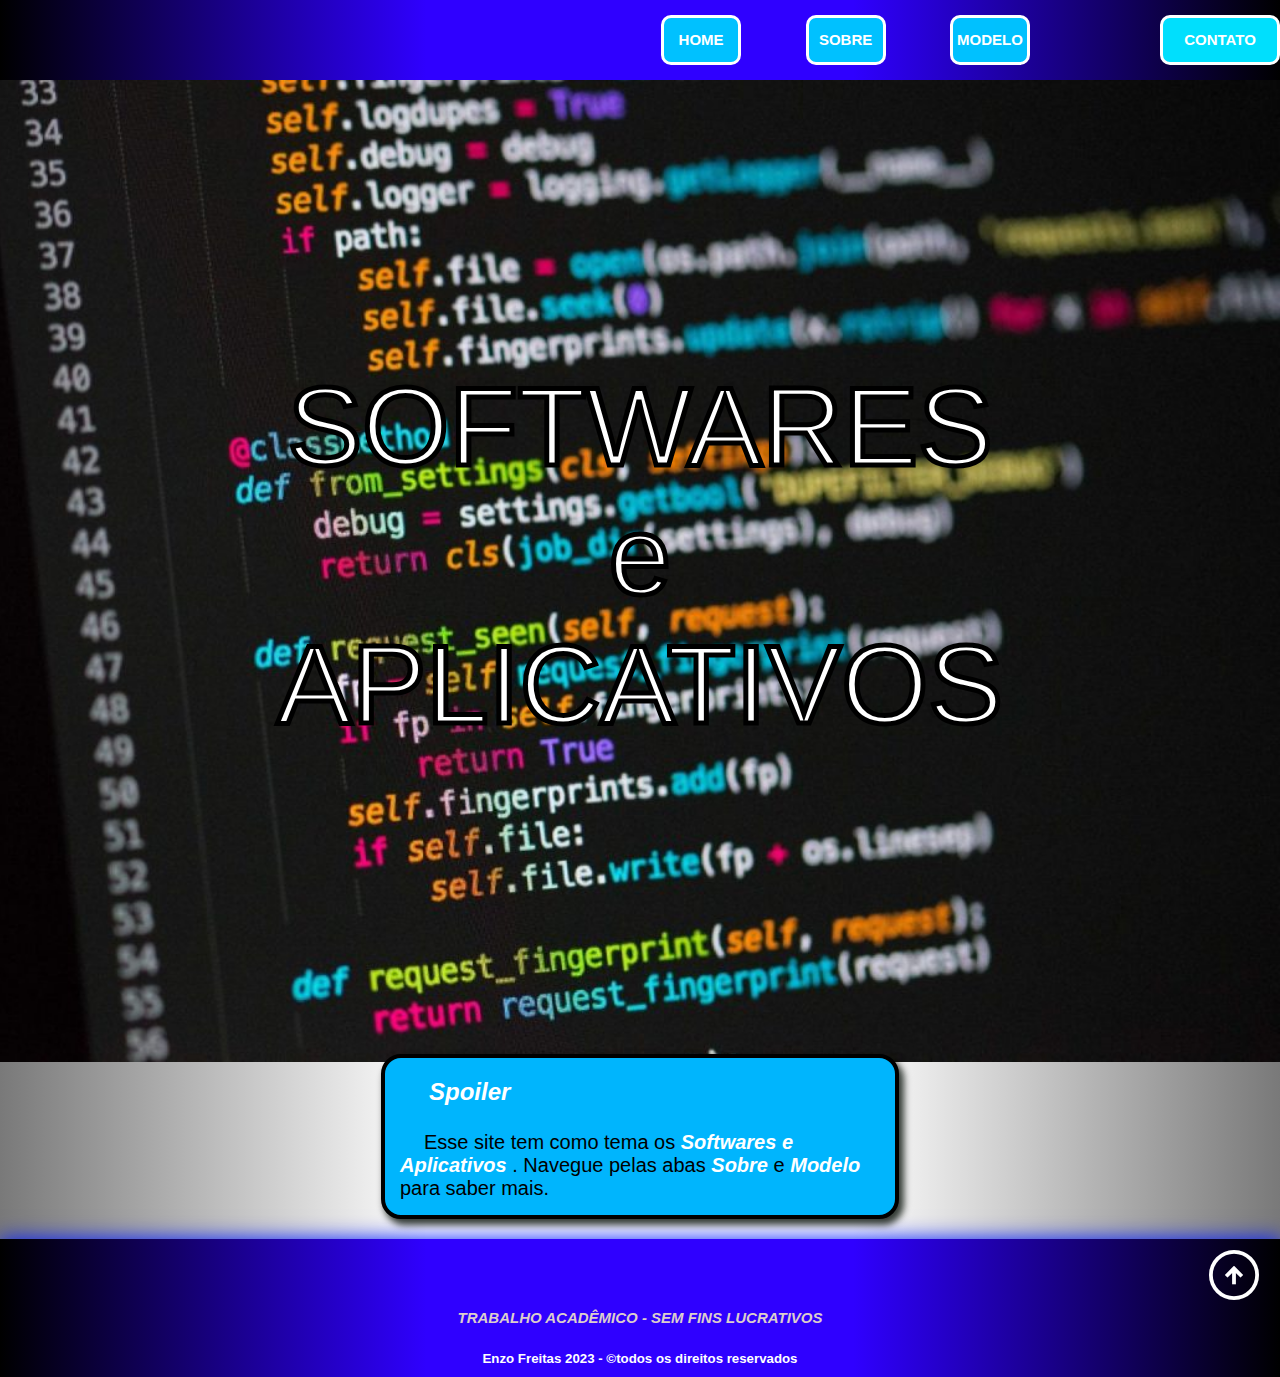
<file: index.html>
<!DOCTYPE html>
<html>
	<head>
        <title>Softwares e Aplicativos - Veja sobre e alguns modelos.</title>
		<meta charset= "Utf-8"/>
        <link rel="icon" href="imagens/_icone_index.png">
		<link rel="stylesheet" href="https://fonts.googleapis.com/css2?family=Material+Symbols+Outlined:opsz,wght,FILL,GRAD@20..48,100..700,0..1,-50..200" />
        <meta name="viewport" content="width=device-width, inicial-scale=1"/>
        <link rel="stylesheet" href="style.css">
	</head>
	<body>
		<header id="header">
			<div class="container">
				<div class="flex">
                    <nav>
                        <ul>
                            <li>
                                <a href="index.html"><button>HOME</button></a>
                            </li>
                            
                            <li>
                                <a href=""><button>SOBRE</button></a>

                               <div class="sub-menu-1">
                                    <ul>
                                        <li><a href="software_sobre.html"><p>Software<p></a></li>
                                        <li><a href="aplicativos_sobre.html"><p>Aplicativos</p></a></li>
                                    </ul>
                               </div>
                                 
                            </li>
                            <li>
                                <a href=""><button>MODELO</button></a>

                                <div class="sub-menu-1">
                                    <ul>
                                        <li><a href="modelo_software.html"><p>Software<p></a></li>
                                        <li><a href="modelo_apllicativo.html"><p>Aplicativos</p></a></li>
                                    </ul>
                               </div>

                            </li>
                        </ul>
                    </nav>
                    <div class="btn-contato">
                        <a href="contato.html"><button>CONTATO</button></a>
                    </div>
				</div>	
			</div>
		</header>
        <section class="banner">
        </section>
        <div class="text-banner">
            <p>SOFTWARES<br> e  <br>APLICATIVOS</p>
        </div>
           <div class="intro1">
                     <div class="trem1">
                        <div class="título-spoiler">
                            <p>Spoiler</p> 
                        </div>
                        <div class="texto-intro1">
                            <p>Esse site tem como tema os <spam>Softwares e Aplicativos</spam> . Navegue pelas abas <span>Sobre</span> e <span>Modelo</span> para saber mais.</p>
                        </div>
                    </div>
            </div>
            
            <footer>
                <div class="bt-topo">
                    <a href="#">
                        <span class="material-symbols-outlined">
                            arrow_circle_up
                        </span>
                     </a>
                </div>
                
                <div>
                    <p>TRABALHO ACADÊMICO - SEM FINS LUCRATIVOS</p>
                </div>
                <div>
                    <h5>Enzo Freitas 2023 - &copytodos os direitos reservados</h5>
                </div>
             </footer>
	</body>
</html>
</file>
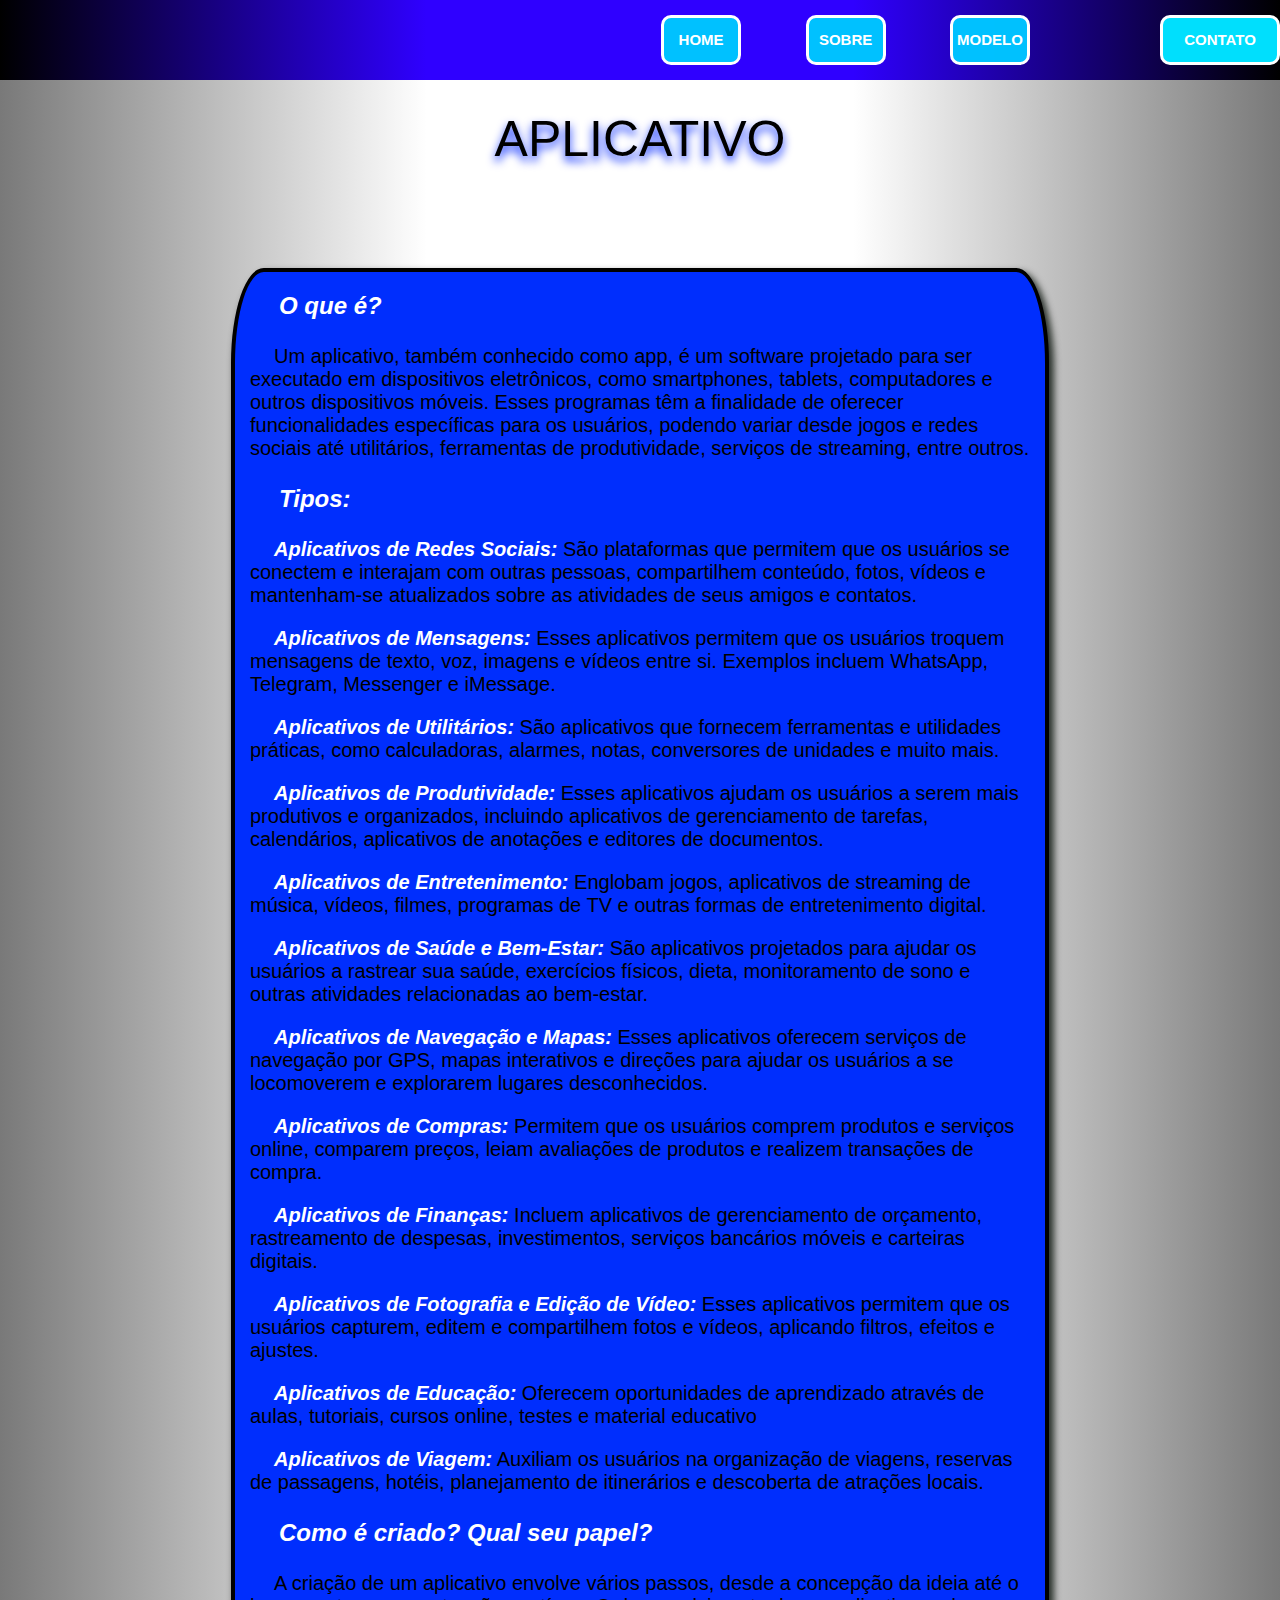
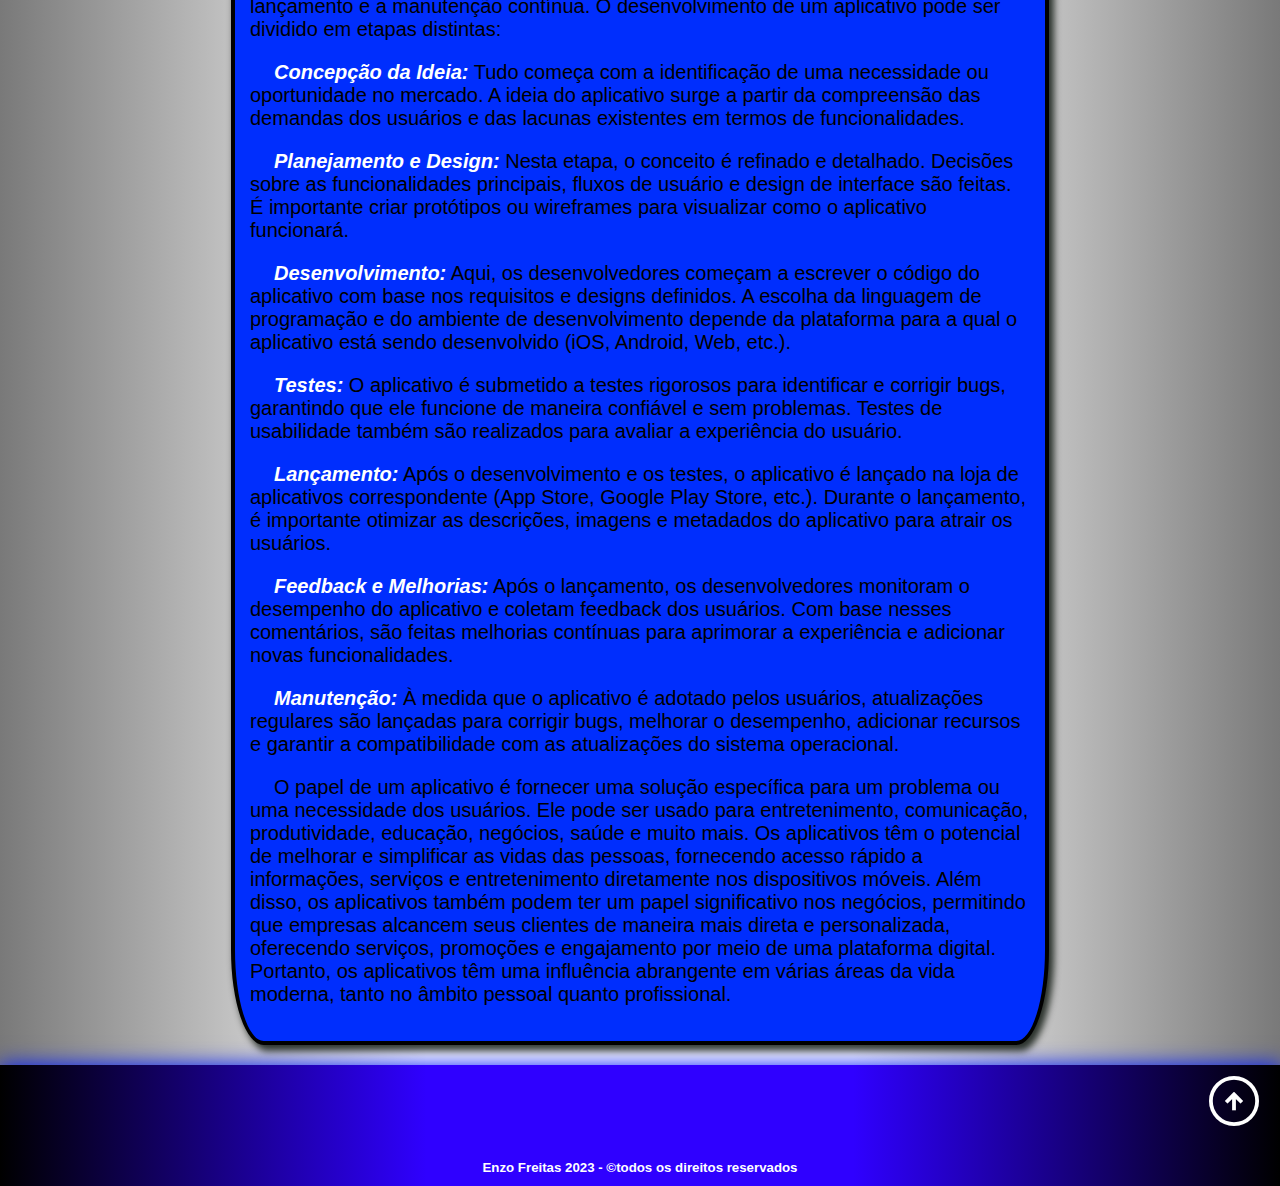
<file: aplicativos_sobre.html>
<!DOCTYPE html>
<html>
	<head>
        <title>Aplicativos - Saiba mais sobre o que são os aplicativos.</title>
		<meta charset= "Utf-8"/>
        <link rel="icon" type="icone/png" href="imagens/icone_aplicativos.png">
		<link rel="stylesheet" href="https://fonts.googleapis.com/css2?family=Material+Symbols+Outlined:opsz,wght,FILL,GRAD@20..48,100..700,0..1,-50..200" />
        <meta name="viewport" content="width=device-width, inicial-scale=1"/>
        <link rel="stylesheet" href="style.css">
	</head>
	<body>
		<header id="header">
			<div class="container">
				<div class="flex">
                    <nav>
                        <ul>
                            <li>
                                <a href="index.html"><button>HOME</button></a>
                            </li>
                            
                            <li>
                                <a href=""><button>SOBRE</button></a>

                               <div class="sub-menu-1">
                                    <ul>
                                        <li><a href="software_sobre.html"><p>Software<p></a></li>
                                        <li><a href="aplicativos_sobre.html"><p>Aplicativos</p></a></li>
                                    </ul>
                               </div>
                                 
                            </li>
                            <li>
                                <a href=""><button>MODELO</button></a>

                                <div class="sub-menu-1">
                                    <ul>
                                        <li><a href="modelo_software.html"><p>Software<p></a></li>
                                        <li><a href="modelo_apllicativo.html"><p>Aplicativos</p></a></li>
                                    </ul>
                               </div>

                            </li>
                        </ul>
                    </nav>
                    <div class="btn-contato">
                        <a href="contato.html"><button>CONTATO</button></a>
                    </div>
				</div>	
			</div>
		</header>
        <div class="titulao">
            <p>APLICATIVO</p>
        </div>
        <div class="align">
            <div class="intro">
                <div class="trem">
                    <div class="título-spoiler">
                        <p>O que é?</p> 
                    </div>

                    <div class="texto-intro">
                        <p>Um aplicativo, também conhecido como app, é um software projetado para ser executado em dispositivos eletrônicos, como smartphones, tablets, computadores e outros dispositivos móveis. Esses programas têm a finalidade de oferecer funcionalidades específicas para os usuários, podendo variar desde jogos e redes sociais até utilitários, ferramentas de produtividade, serviços de streaming, entre outros.</p>
                    </div>

                <div class="título-spoiler">
                    <p>Tipos:</p> 
                </div>

                <div class="texto-intro">
                    <p><span>Aplicativos de Redes Sociais:</span> São plataformas que permitem que os usuários se conectem e interajam com outras pessoas, compartilhem conteúdo, fotos, vídeos e mantenham-se atualizados sobre as atividades de seus amigos e contatos.</p>
                </div>

                <div class="texto-intro">
                    <p><span>Aplicativos de Mensagens:</span>  Esses aplicativos permitem que os usuários troquem mensagens de texto, voz, imagens e vídeos entre si. Exemplos incluem WhatsApp, Telegram, Messenger e iMessage.</p>
                </div>

                <div class="texto-intro">
                    <p><span>Aplicativos de Utilitários:</span>  São aplicativos que fornecem ferramentas e utilidades práticas, como calculadoras, alarmes, notas, conversores de unidades e muito mais.</p>
                </div>

                <div class="texto-intro">
                    <p><span>Aplicativos de Produtividade:</span> Esses aplicativos ajudam os usuários a serem mais produtivos e organizados, incluindo aplicativos de gerenciamento de tarefas, calendários, aplicativos de anotações e editores de documentos.</p>
                </div>

                <div class="texto-intro">
                    <p><span>Aplicativos de Entretenimento:</span>  Englobam jogos, aplicativos de streaming de música, vídeos, filmes, programas de TV e outras formas de entretenimento digital.</p>
                </div>

                <div class="texto-intro">
                    <p><span>Aplicativos de Saúde e Bem-Estar:</span> São aplicativos projetados para ajudar os usuários a rastrear sua saúde, exercícios físicos, dieta, monitoramento de sono e outras atividades relacionadas ao bem-estar.</p>
                </div>

                <div class="texto-intro">
                    <p><span>Aplicativos de Navegação e Mapas:</span> Esses aplicativos oferecem serviços de navegação por GPS, mapas interativos e direções para ajudar os usuários a se locomoverem e explorarem lugares desconhecidos.</p>
                </div>

                <div class="texto-intro">
                    <p><span>Aplicativos de Compras:</span> Permitem que os usuários comprem produtos e serviços online, comparem preços, leiam avaliações de produtos e realizem transações de compra.</p>
                </div>

                <div class="texto-intro">
                    <p><span>Aplicativos de Finanças:</span> Incluem aplicativos de gerenciamento de orçamento, rastreamento de despesas, investimentos, serviços bancários móveis e carteiras digitais.</p>
                </div>

                <div class="texto-intro">
                    <p><span>Aplicativos de Fotografia e Edição de Vídeo:</span> Esses aplicativos permitem que os usuários capturem, editem e compartilhem fotos e vídeos, aplicando filtros, efeitos e ajustes.</p>
                </div>

                <div class="texto-intro">
                    <p><span>Aplicativos de Educação:</span>  Oferecem oportunidades de aprendizado através de aulas, tutoriais, cursos online, testes e material educativo</p>
                </div>

                <div class="texto-intro">
                    <p><span>Aplicativos de Viagem:</span> Auxiliam os usuários na organização de viagens, reservas de passagens, hotéis, planejamento de itinerários e descoberta de atrações locais.</p>
                </div>

                <div class="título-spoiler">
                    <p>Como é criado? Qual seu papel?</p> 
                </div>

                <div class="texto-intro">
                    <p>A criação de um aplicativo envolve vários passos, desde a concepção da ideia até o lançamento e a manutenção contínua. O desenvolvimento de um aplicativo pode ser dividido em etapas distintas:</p> 
                        
                    <p><span>Concepção da Ideia:</span> Tudo começa com a identificação de uma necessidade ou oportunidade no mercado. A ideia do aplicativo surge a partir da compreensão das demandas dos usuários e das lacunas existentes em termos de funcionalidades.</p>

                    <p><span>Planejamento e Design:</span> Nesta etapa, o conceito é refinado e detalhado. Decisões sobre as funcionalidades principais, fluxos de usuário e design de interface são feitas. É importante criar protótipos ou wireframes para visualizar como o aplicativo funcionará.</p>
                        
                    <p><span>Desenvolvimento:</span> Aqui, os desenvolvedores começam a escrever o código do aplicativo com base nos requisitos e designs definidos. A escolha da linguagem de programação e do ambiente de desenvolvimento depende da plataforma para a qual o aplicativo está sendo desenvolvido (iOS, Android, Web, etc.).</p>
                        
                    <p><span>Testes:</span> O aplicativo é submetido a testes rigorosos para identificar e corrigir bugs, garantindo que ele funcione de maneira confiável e sem problemas. Testes de usabilidade também são realizados para avaliar a experiência do usuário.</p>
                        
                    <p><span>Lançamento:</span> Após o desenvolvimento e os testes, o aplicativo é lançado na loja de aplicativos correspondente (App Store, Google Play Store, etc.). Durante o lançamento, é importante otimizar as descrições, imagens e metadados do aplicativo para atrair os usuários.</p>
                        
                    <p><span>Feedback e Melhorias:</span> Após o lançamento, os desenvolvedores monitoram o desempenho do aplicativo e coletam feedback dos usuários. Com base nesses comentários, são feitas melhorias contínuas para aprimorar a experiência e adicionar novas funcionalidades.</p>
                        
                    <p><span>Manutenção:</span> À medida que o aplicativo é adotado pelos usuários, atualizações regulares são lançadas para corrigir bugs, melhorar o desempenho, adicionar recursos e garantir a compatibilidade com as atualizações do sistema operacional.</p>
                        
                    <p>O papel de um aplicativo é fornecer uma solução específica para um problema ou uma necessidade dos usuários. Ele pode ser usado para entretenimento, comunicação, produtividade, educação, negócios, saúde e muito mais. Os aplicativos têm o potencial de melhorar e simplificar as vidas das pessoas, fornecendo acesso rápido a informações, serviços e entretenimento diretamente nos dispositivos móveis.
                        
                    Além disso, os aplicativos também podem ter um papel significativo nos negócios, permitindo que empresas alcancem seus clientes de maneira mais direta e personalizada, oferecendo serviços, promoções e engajamento por meio de uma plataforma digital. Portanto, os aplicativos têm uma influência abrangente em várias áreas da vida moderna, tanto no âmbito pessoal quanto profissional.</p>
                    </p>
                </div>

                 </div>
             </div> 
         </div>           
            <footer>
                <div class="bt-topo">
                    <a href="#">
                        <span class="material-symbols-outlined">
                            arrow_circle_up
                        </span>
                     </a>
                </div>
                <div>
                    <h5>Enzo Freitas 2023 - &copytodos os direitos reservados</h5>
                </div>
            </footer>
	</body>
</html>
</file>
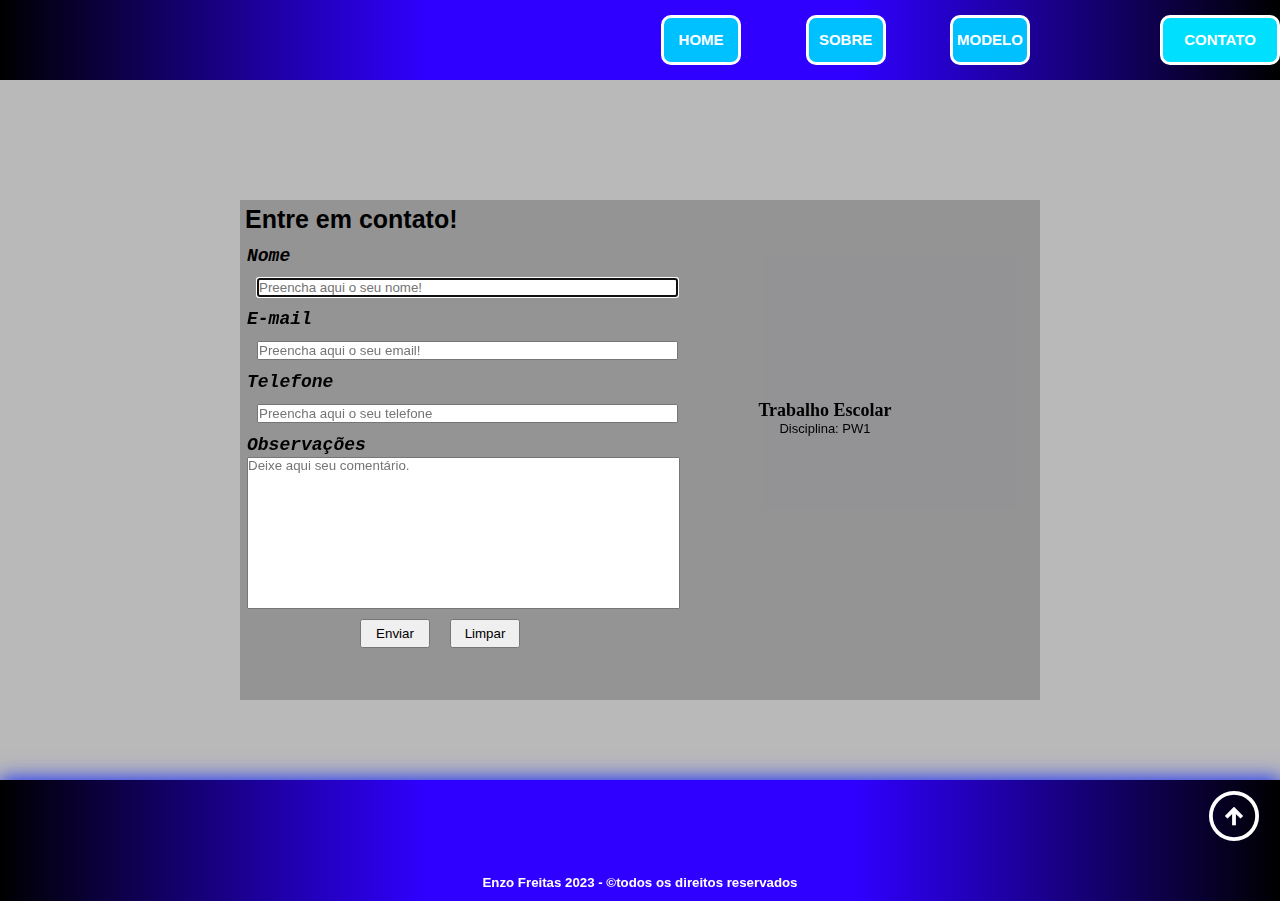
<file: contato.html>
<!DOCTYPE html>
<html>
	<head>
        <title>Fale conosco!</title>
		<meta charset= "Utf-8"/>
        <link rel="icon" href="imagens/icone_contato.png">
		<link rel="stylesheet" href="https://fonts.googleapis.com/css2?family=Material+Symbols+Outlined:opsz,wght,FILL,GRAD@20..48,100..700,0..1,-50..200" />
         <meta name="viewport" content="width=device-width, inicial-scale=1"/>
        <link rel="stylesheet" href="style.css">
	</head>
	<body class="body1">
		<header id="header">
			<div class="container">
				<div class="flex">
                    <nav>
                        <ul>
                            <li>
                                <a href="index.html"><button>HOME</button></a>
                            </li>
                            
                            <li>
                                <a href=""><button>SOBRE</button></a>

                               <div class="sub-menu-1">
                                    <ul>
                                        <li><a href="software_sobre.html"><p>Software<p></a></li>
                                        <li><a href="aplicativos_sobre.html"><p>Aplicativos</p></a></li>
                                    </ul>
                               </div>
                                 
                            </li>
                            <li>
                                <a href=""><button>MODELO</button></a>

                                <div class="sub-menu-1">
                                    <ul>
                                        <li><a href="modelo_software.html"><p>Software<p></a></li>
                                        <li><a href="modelo_apllicativo.html"><p>Aplicativos</p></a></li>
                                    </ul>
                               </div>

                            </li>
                        </ul>
                    </nav>
                    <div class="btn-contato">
                        <a href="contato.html"><button>CONTATO</button></a>
                    </div>
				</div>	
			</div>
		</header>      
          <div id="section_c">
            <div class ="contato">
              <h1> Entre em contato!</h1>
                   <form name="contato" action="contatotelafinal.html" method="get">  <!--o controle label=etiqueta ajuda a acessibilidade: leitor de tela leem este item-->
                    <table>
                       <tr><td> <label><p>Nome</p></td></tr>
                       <tr><td><input type="text " required ="required" name="nome" id="text1" size="50" placeholder="Preencha aqui o seu nome!" autofocus /></label></td> </tr>   
                       <tr><td><label><p>E-mail</p></td></tr>
                       <tr><td><input type="email" required ="required" name="email" id="text2" size="50" placeholder="Preencha aqui o seu email!" autofocus /></label> </td></tr>
                       <tr> <td> <label><p>Telefone</p></td></tr>
                      <tr><td><input type="text" required ="required" name="assunto" id="text3" size="50" placeholder="Preencha aqui o seu telefone" required autofocus /></label></td></tr>

                      <tr> <td> <label><p>Observações</p></td></tr>
                      <tr><td><textarea  id="textarea" name="textarea "   rows ="10" cols="52"   placeholder="Deixe aqui seu comentário."></textarea></td></label></tr>
              </table>
              <div class="immp">
                <div class="imtbut1">
                    <input type="submit" onclick="return validar()" value="Enviar">
                </div>
                <div class="imtbut2">
                    <input type="reset" name="limpa" value="Limpar">
                </div>
            </div>
              </form>
          </div>
          <div class ="contato1">
                    <h1>Trabalho Escolar</h1>
                    <p>Disciplina: PW1</p>
           </div>
       </div>	

       <footer>
        <div class="bt-topo">
            <a href="#">
                <span class="material-symbols-outlined">
                    arrow_circle_up
                </span>
             </a>
        </div>
        <div>
            <h5>Enzo Freitas 2023 - &copytodos os direitos reservados</h5>
        </div>
     </footer>
    	</body>
</html>
</file>
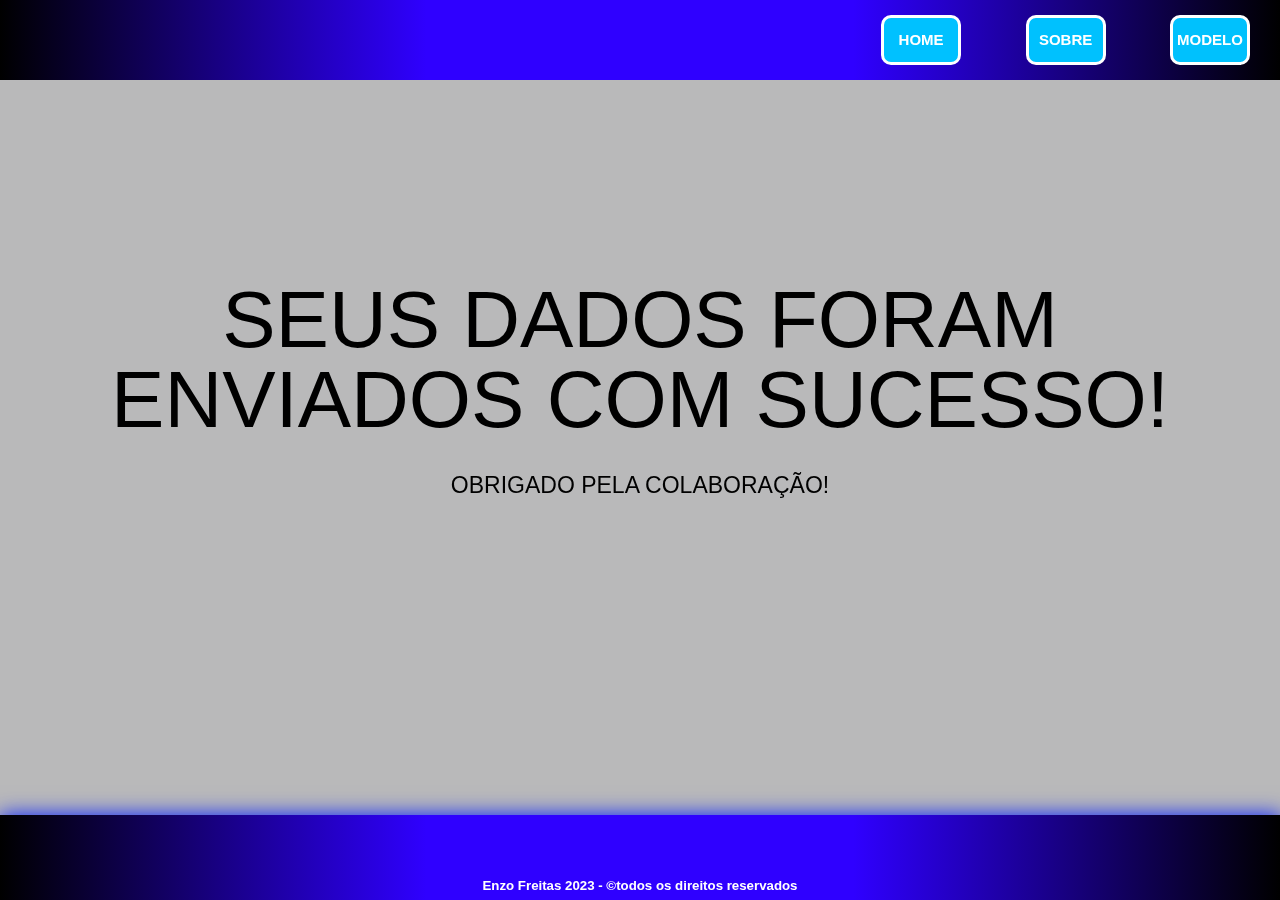
<file: contatotelafinal.html>
<!DOCTYPE html>
<html>
	<head>
        <title>Fale conosco!</title>
		<meta charset= "Utf-8"/>
        <link rel="icon" href="imagens/icone_contato.png">
		<link rel="stylesheet" href="https://fonts.googleapis.com/css2?family=Material+Symbols+Outlined:opsz,wght,FILL,GRAD@20..48,100..700,0..1,-50..200" />
         <meta name="viewport" content="width=device-width, inicial-scale=1"/>
        <link rel="stylesheet" href="style.css">
	</head>
	<body class="body1">
		<header id="header">
			<div class="container">
				<div class="flex">
                    <nav>
                        <ul>
                            <li>
                                <a href="index.html"><button>HOME</button></a>
                            </li>
                            
                            <li>
                                <a href=""><button>SOBRE</button></a>

                               <div class="sub-menu-1">
                                    <ul>
                                        <li><a href="software_sobre.html"><p>Software<p></a></li>
                                        <li><a href="aplicativos_sobre.html"><p>Aplicativos</p></a></li>
                                    </ul>
                               </div>
                                 
                            </li>
                            <li>
                                <a href=""><button>MODELO</button></a>

                                <div class="sub-menu-1">
                                    <ul>
                                        <li><a href="modelo_software.html"><p>Software<p></a></li>
                                        <li><a href="modelo_apllicativo.html"><p>Aplicativos</p></a></li>
                                    </ul>
                               </div>

                            </li>
                        </ul>
                    </nav>
          </div>
        
        </div>	

        <div class="ttextfinal"><p>Seus dados foram<br> enviados com sucesso!</p></div>
        <div class="ttextfinal2"><p>Obrigado pela colaboração!</p></div>


       <footer>
        <div>
            <h5>Enzo Freitas 2023 - &copytodos os direitos reservados</h5>
        </div>
     </footer>
    	</body>
</html>
</file>
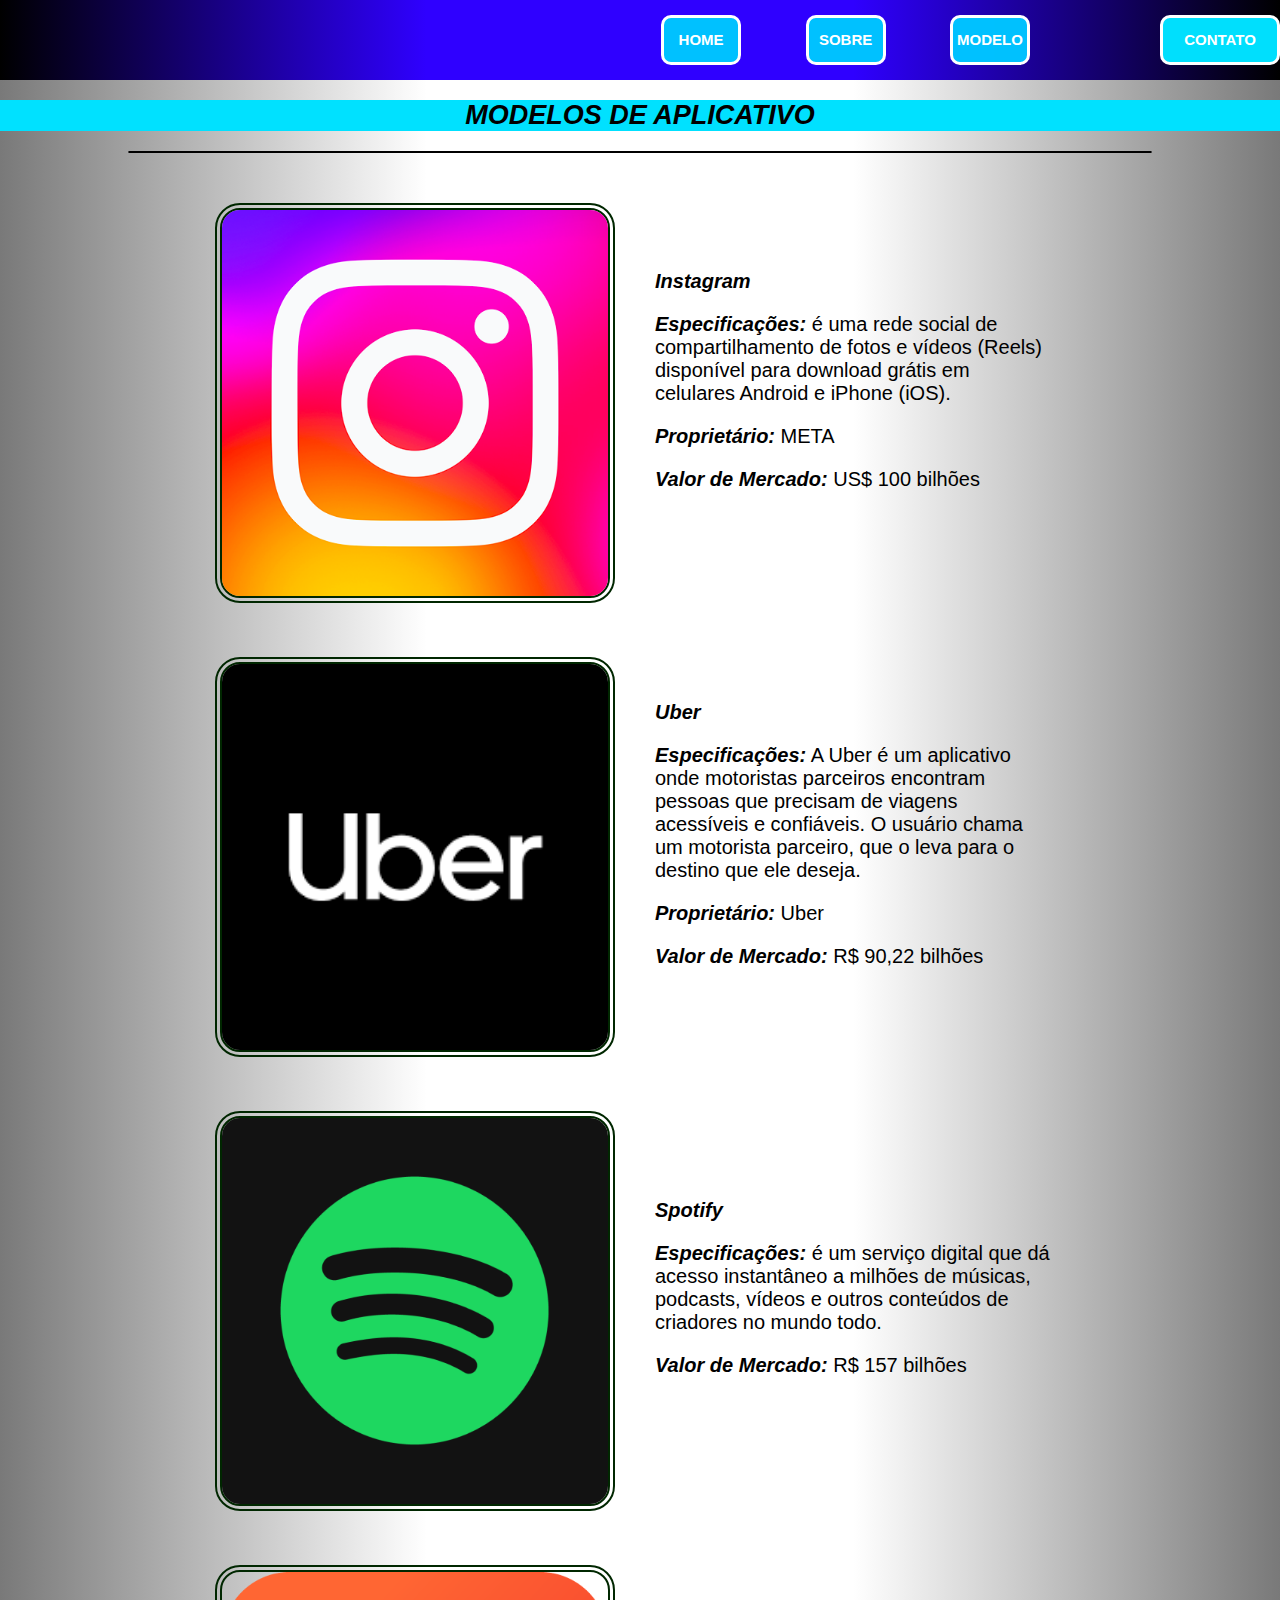
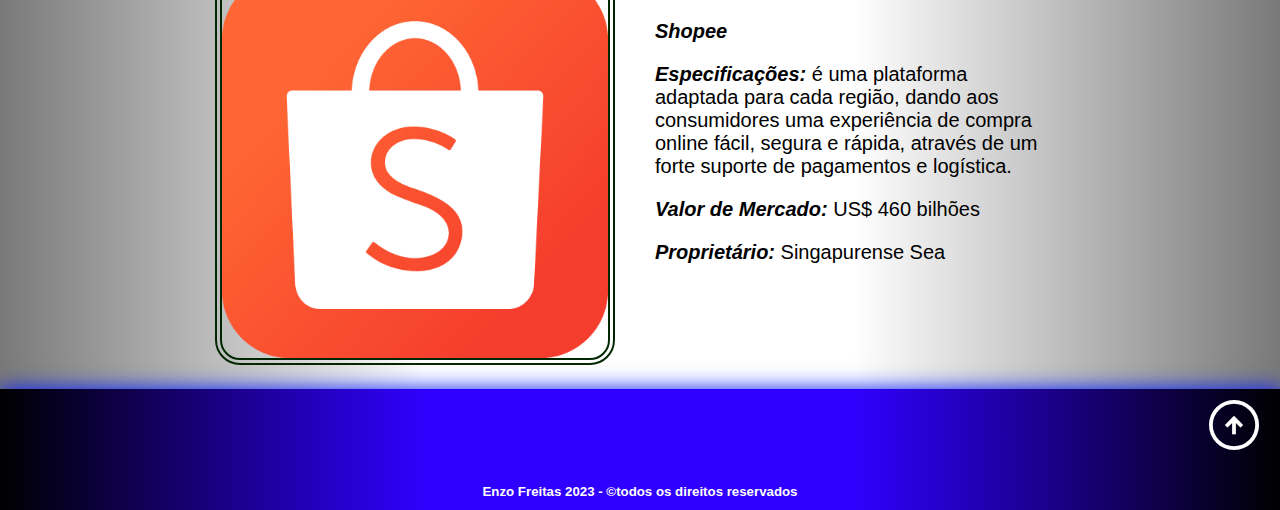
<file: modelo_apllicativo.html>
<!DOCTYPE html>
<html>
	<head>
        <title>Aplicativos - Veja alguns exemplos de Aplicativos do nosso cotidiano.</title>
		<meta charset= "Utf-8"/>
        <link rel="icon" href="imagens/icone_aplicativos.png">
		<link rel="stylesheet" href="https://fonts.googleapis.com/css2?family=Material+Symbols+Outlined:opsz,wght,FILL,GRAD@20..48,100..700,0..1,-50..200" />
        <meta name="viewport" content="width=device-width, inicial-scale=1"/>
        <link rel="stylesheet" href="style.css">
	</head>
	<body>
		<header id="header">
			<div class="container">
				<div class="flex">
                    <nav>
                        <ul>
                            <li>
                                <a href="index.html"><button>HOME</button></a>
                            </li>
                            
                            <li>
                                <a href=""><button>SOBRE</button></a>

                               <div class="sub-menu-1">
                                    <ul>
                                        <li><a href="software_sobre.html"><p>Software<p></a></li>
                                        <li><a href="aplicativos_sobre.html"><p>Aplicativos</p></a></li>
                                    </ul>
                               </div>
                                 
                            </li>
                            <li>
                                <a href=""><button>MODELO</button></a>

                                <div class="sub-menu-1">
                                    <ul>
                                        <li><a href="modelo_software.html"><p>Software<p></a></li>
                                        <li><a href="modelo_apllicativo.html"><p>Aplicativos</p></a></li>
                                    </ul>
                               </div>

                            </li>
                        </ul>
                    </nav>
                    <div class="btn-contato">
                        <a href="contato.html"><button>CONTATO</button></a>
                    </div>
				</div>	
			</div>
		</header>
        <div class="sum">
            <p>MODELOS DE APLICATIVO</p>
        </div>
        <div class="hr1">
            <hr>
        </div>
                <div class="Veigat1">
                    <div class="t1">
                        <img src="imagens/insta.png">
                    </div>
                    <div class="textt1">
                        <p><span>Instagram</span></p>
                        <p><span>Especificações:</span> é uma rede social de compartilhamento de fotos e vídeos (Reels) disponível para download grátis em celulares Android e iPhone (iOS).</p>
                        <p><span>Proprietário: </span>META</p>
                        <p><span>Valor de Mercado:</span> US$ 100 bilhões</p>
                    </div>
                </div>

                <div class="Veigat1">
                    <div class="t1">
                        <img src="imagens/uber.png">
                    </div>
                    <div class="textt1">
                        <p><span>Uber</span></p>
                        <p><span>Especificações:</span> A Uber é um aplicativo onde motoristas parceiros encontram pessoas que precisam de viagens acessíveis e confiáveis. O usuário chama um motorista parceiro, que o leva para o destino que ele deseja.</p>
                        <p><span>Proprietário: </span>Uber</p>
                        <p><span>Valor de Mercado:</span> R$ 90,22 bilhões</p>
                    </div>
                </div>

                <div class="Veigat1">
                    <div class="t1">
                        <img src="imagens/spot.png">
                    </div>
                    <div class="textt1">
                        <p><span>Spotify</span></p>
                        <p><span>Especificações:</span> é um serviço digital que dá acesso instantâneo a milhões de músicas, podcasts, vídeos e outros conteúdos de criadores no mundo todo.</p>
                        <p><span>Valor de Mercado:</span> R$ 157 bilhões</p>
                    </div>
                </div>

                <div class="Veigat1">
                    <div class="t1">
                        <img src="imagens/shpe.png">
                    </div>
                    <div class="textt1">
                        <p><span>Shopee</span></p>
                        <p><span>Especificações:</span> é uma plataforma adaptada para cada região, dando aos consumidores uma experiência de compra online fácil, segura e rápida, através de um forte suporte de pagamentos e logística.</p>
                        <p><span>Valor de Mercado:</span> US$ 460 bilhões</p>
                        <p><span>Proprietário: </span>Singapurense Sea</p>
                    </div>
                </div>
            
        <footer>
            <div class="bt-topo">
                <a href="#">
                    <span class="material-symbols-outlined">
                        arrow_circle_up
                    </span>
                 </a>
            </div>
            <div>
                <h5>Enzo Freitas 2023 - &copytodos os direitos reservados</h5>
            </div>
         </footer>
	</body>
</html>
</file>
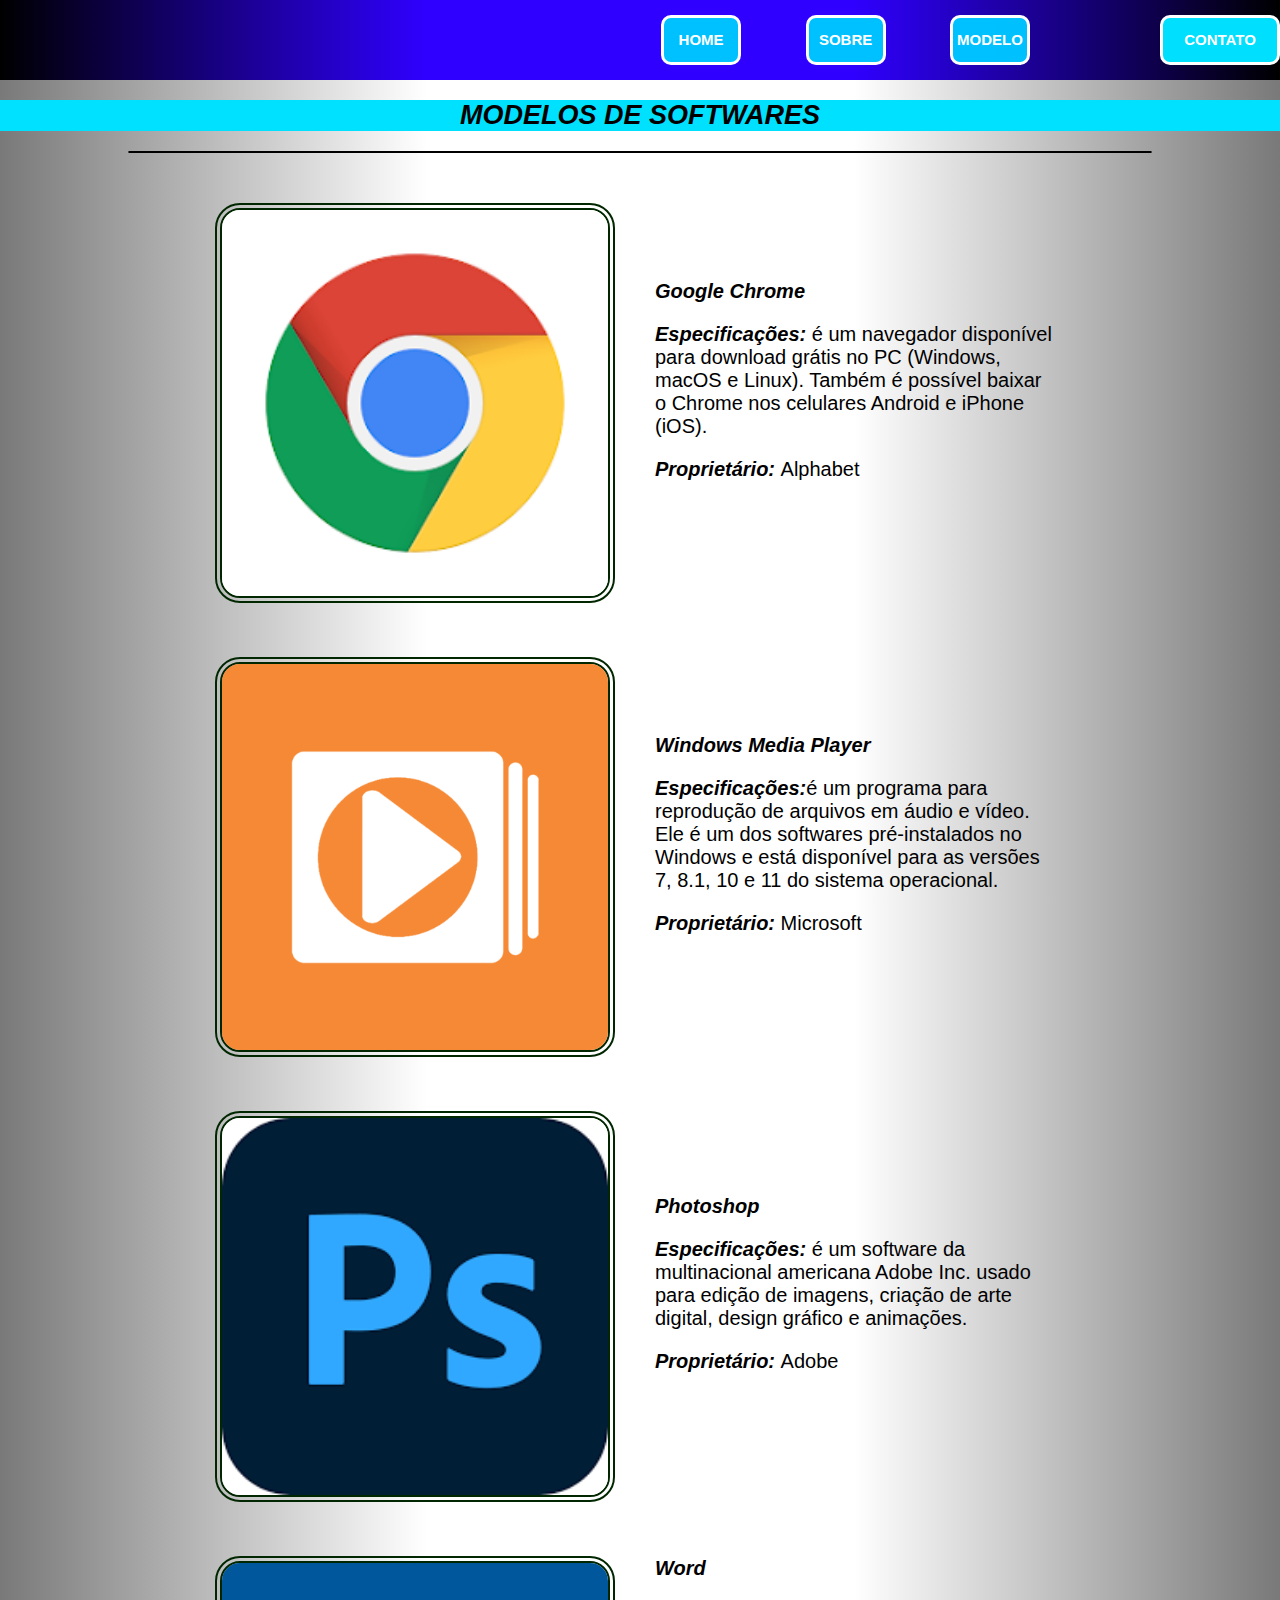
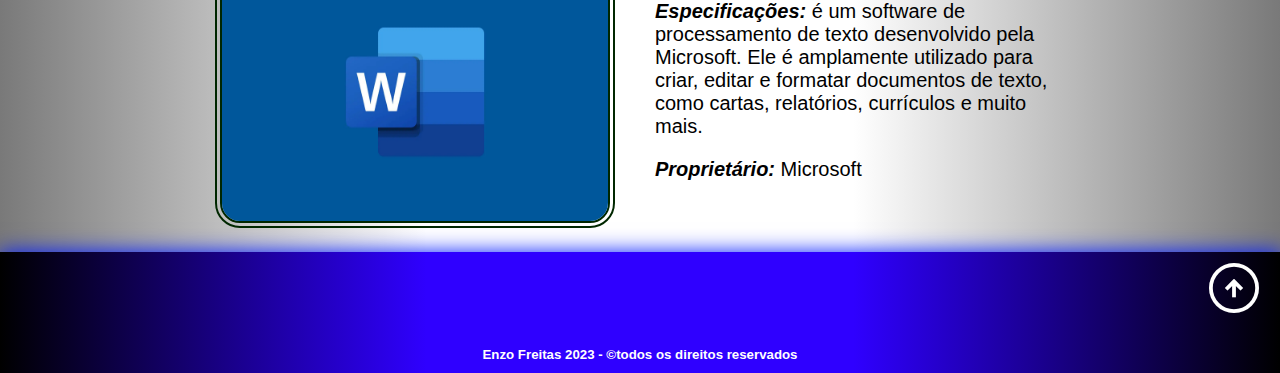
<file: modelo_software.html>
<!DOCTYPE html>
<html>
	<head>
        <title>Softwares - Veja alguns exemplos de softwares usados no cotidiano.</title>
		<meta charset= "Utf-8"/>
        <link rel="icon" href="imagens/icone_software.webp">
		<link rel="stylesheet" href="https://fonts.googleapis.com/css2?family=Material+Symbols+Outlined:opsz,wght,FILL,GRAD@20..48,100..700,0..1,-50..200" />
        <meta name="viewport" content="width=device-width, inicial-scale=1"/>
        <link rel="stylesheet" href="style.css">
	</head>
	<body>
		<header id="header">
			<div class="container">
				<div class="flex">
                    <nav>
                        <ul>
                            <li>
                                <a href="index.html"><button>HOME</button></a>
                            </li>
                            
                            <li>
                                <a href=""><button>SOBRE</button></a>

                               <div class="sub-menu-1">
                                    <ul>
                                        <li><a href="software_sobre.html"><p>Software<p></a></li>
                                        <li><a href="aplicativos_sobre.html"><p>Aplicativos</p></a></li>
                                    </ul>
                               </div>
                                 
                            </li>
                            <li>
                                <a href=""><button>MODELO</button></a>

                                <div class="sub-menu-1">
                                    <ul>
                                        <li><a href="modelo_software.html"><p>Software<p></a></li>
                                        <li><a href="modelo_apllicativo.html"><p>Aplicativos</p></a></li>
                                    </ul>
                               </div>

                            </li>
                        </ul>
                    </nav>
                    <div class="btn-contato">
                        <a href="contato.html"><button>CONTATO</button></a>
                    </div>
				</div>	
			</div>
		</header>
        <div class="sum">
            <p>MODELOS DE SOFTWARES</p>
        </div>
        <div class="hr1">
            <hr>
        </div>
                <div class="Veigat1">
                    <div class="t1">
                        <img src="imagens/crome.webp">
                    </div>
                    <div class="textt1">
                        <p><span>Google Chrome</span></p>
                        <p><span>Especificações:</span> é um navegador disponível para download grátis no PC (Windows, macOS e Linux). Também é possível baixar o Chrome nos celulares Android e iPhone (iOS).</p>
                        <p><span>Proprietário: </span>Alphabet</p>
                    </div>
                </div>

                <div class="Veigat1">
                    <div class="t1">
                        <img src="imagens/Windows Media Player.png">
                    </div>
                    <div class="textt1">
                        <p><span>Windows Media Player</span></p>
                        <p><span>Especificações:</span>é um programa para reprodução de arquivos em áudio e vídeo. Ele é um dos softwares pré-instalados no Windows e está disponível para as versões 7, 8.1, 10 e 11 do sistema operacional.</p>
                        <p><span>Proprietário: </span>Microsoft</p>
                    </div>
                </div>

                <div class="Veigat1">
                    <div class="t1">
                        <img src="imagens/photoshop.png">
                    </div>
                    <div class="textt1">
                        <p><span>Photoshop</span></p>
                        <p><span>Especificações:</span> é um software da multinacional americana Adobe Inc. usado para edição de imagens, criação de arte digital, design gráfico e animações.</p>
                        <p><span>Proprietário: </span>Adobe</p>
                    </div>
                </div>

                <div class="Veigat1">
                    <div class="t1">
                        <img src="imagens/word.webp">
                    </div>
                    <div class="textt1">
                        <p><span>Word</span></p>
                        <p><span>Especificações:</span> é um software de processamento de texto desenvolvido pela Microsoft. Ele é amplamente utilizado para criar, editar e formatar documentos de texto, como cartas, relatórios, currículos e muito mais. </p>
                        <p><span>Proprietário: </span>Microsoft</p>
                    </div>
                </div>
            
        <footer>
            <div class="bt-topo">
                <a href="#">
                    <span class="material-symbols-outlined">
                        arrow_circle_up
                    </span>
                 </a>
            </div>
            <div>
                <h5>Enzo Freitas 2023 - &copytodos os direitos reservados</h5>
            </div>
         </footer>
	</body>
</html>
</file>
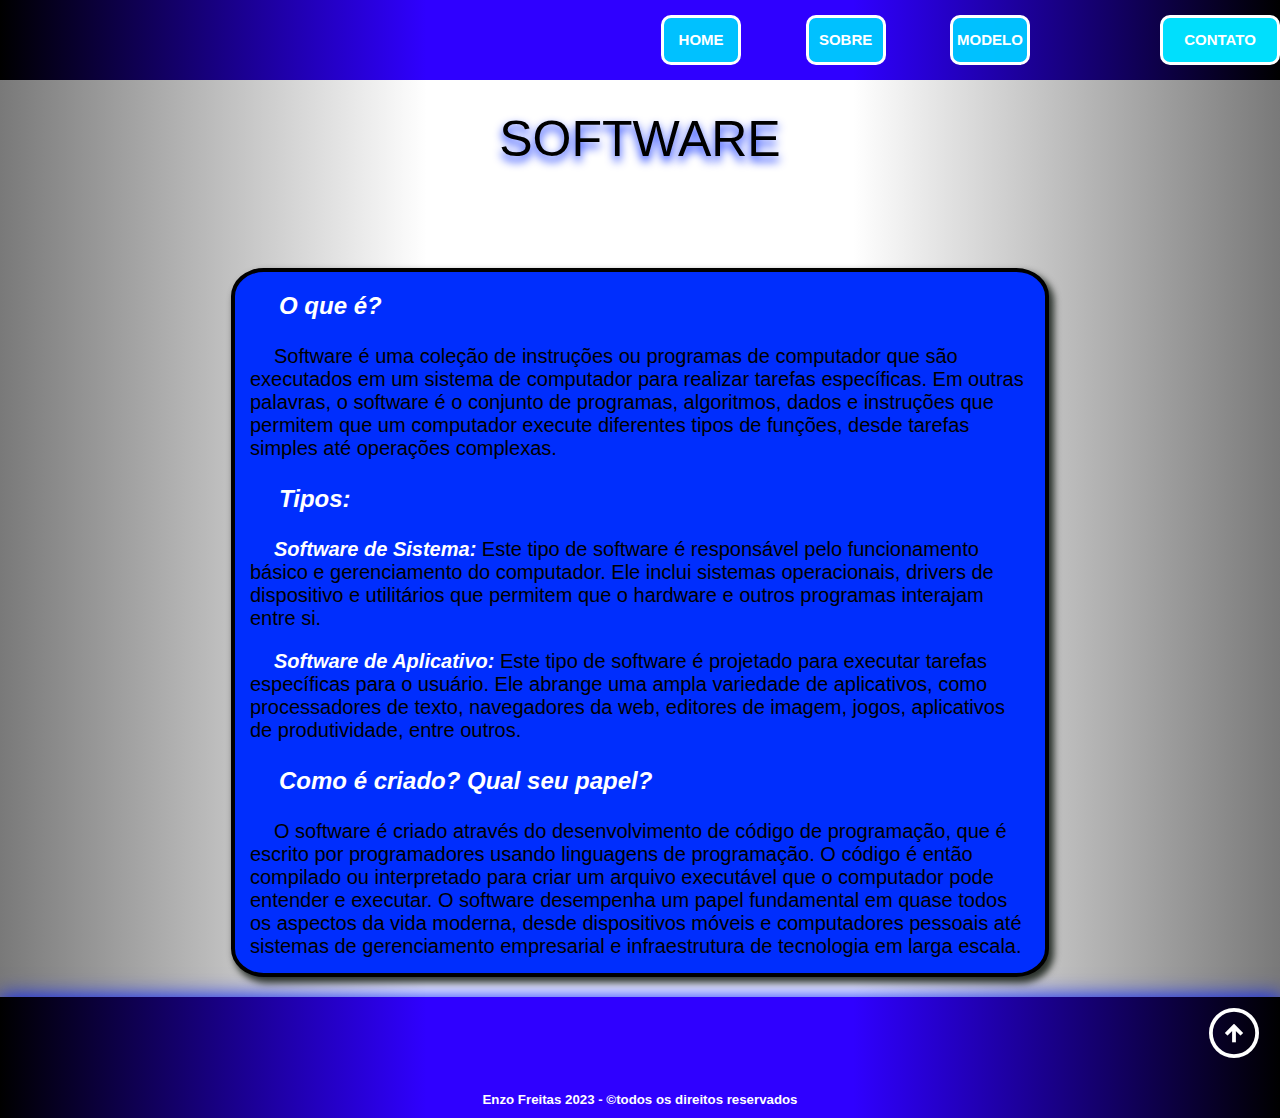
<file: software_sobre.html>
<!DOCTYPE html>
<html>
	<head>
        <title>Softwares - Saiba mais sobre o que são softwares.</title>
		<meta charset= "Utf-8"/>
        <link rel="icon" type="icone/png" href="imagens/icone_software.webp">
		<link rel="stylesheet" href="https://fonts.googleapis.com/css2?family=Material+Symbols+Outlined:opsz,wght,FILL,GRAD@20..48,100..700,0..1,-50..200" />
        <meta name="viewport" content="width=device-width, inicial-scale=1"/>
        <link rel="stylesheet" href="style.css">
	</head>
	<body>
		<header id="header">
			<div class="container">
				<div class="flex">
                    <nav>
                        <ul>
                            <li>
                                <a href="index.html"><button>HOME</button></a>
                            </li>
                            
                            <li>
                                <a href=""><button>SOBRE</button></a>

                               <div class="sub-menu-1">
                                    <ul>
                                        <li><a href="software_sobre.html"><p>Software<p></a></li>
                                        <li><a href="aplicativos_sobre.html"><p>Aplicativos</p></a></li>
                                    </ul>
                               </div>
                                 
                            </li>
                            <li>
                                <a href=""><button>MODELO</button></a>

                                <div class="sub-menu-1">
                                    <ul>
                                        <li><a href="modelo_software.html"><p>Software<p></a></li>
                                        <li><a href="modelo_apllicativo.html"><p>Aplicativos</p></a></li>
                                    </ul>
                               </div>

                            </li>
                        </ul>
                    </nav>
                    <div class="btn-contato">
                        <a href="contato.html"><button>CONTATO</button></a>
                    </div>
				</div>	
			</div>
		</header>
        <div class="titulao">
            <p>SOFTWARE</p>
        </div>
        <div class="align">
            <div class="intro">
                      <div class="trem">
 
                         <div class="título-spoiler">
                             <p>O que é?</p> 
                         </div>
 
                         <div class="texto-intro">
                             <p>Software é uma coleção de instruções ou programas de computador que são executados em um sistema de computador para realizar tarefas específicas. Em outras palavras, o software é o conjunto de programas, algoritmos, dados e instruções que permitem que um computador execute diferentes tipos de funções, desde tarefas simples até operações complexas.</p>
                         </div>
 
                     <div class="título-spoiler">
                         <p>Tipos:</p> 
                     </div>
 
                     <div class="texto-intro">
                         <p><span>Software de Sistema:</span> Este tipo de software é responsável pelo funcionamento básico e gerenciamento do computador. Ele inclui sistemas operacionais, drivers de dispositivo e utilitários que permitem que o hardware e outros programas interajam entre si.</p>
                     </div>
 
                     <div class="texto-intro">
                         <p><span>Software de Aplicativo:</span> Este tipo de software é projetado para executar tarefas específicas para o usuário. Ele abrange uma ampla variedade de aplicativos, como processadores de texto, navegadores da web, editores de imagem, jogos, aplicativos de produtividade, entre outros.</p>
                     </div>
 
                     <div class="título-spoiler">
                         <p>Como é criado? Qual seu papel?</p> 
                     </div>
 
                     <div class="texto-intro">
                         <p>O software é criado através do desenvolvimento de código de programação, que é escrito por programadores usando linguagens de programação. O código é então compilado ou interpretado para criar um arquivo executável que o computador pode entender e executar. O software desempenha um papel fundamental em quase todos os aspectos da vida moderna, desde dispositivos móveis e computadores pessoais até sistemas de gerenciamento empresarial e infraestrutura de tecnologia em larga escala.</p>
                     </div>
 
                 </div>
             </div> 
         </div>           
            <footer>
                <div class="bt-topo">
                    <a href="#">
                        <span class="material-symbols-outlined">
                            arrow_circle_up
                        </span>
                     </a>
                </div>
                <div>
                    <h5>Enzo Freitas 2023 - &copytodos os direitos reservados</h5>
                </div>
            </footer>
	</body>
</html>
</file>
<file: style.css>
*{
    margin: 0;
    padding: 0;
    box-sizing: border-box;
    font-family: 'Poppins', sans-serif;
}

html{
    width: 100%;
    height: 100%;
}

body{
    background: linear-gradient(90deg, #797979, #ffffff, #ffffff, #797979);;
}


body::-webkit-scrollbar {
    width: 12px;               /* width of the entire scrollbar */
  }
  
  body::-webkit-scrollbar-track {
    background: rgb(0, 225, 255);        /* color of the tracking area */
  }
  
  body::-webkit-scrollbar-thumb {
    background-color: blue;    /* color of the scroll thumb */
    border-radius: 20px;       /* roundness of the scroll thumb */
    border: 3px solid  rgb(0, 225, 255);   /* creates padding around scroll thumb */
  }

/* Menu */

.container{
    max-width: 1280px;
    margin: auto;
}

.flex{
    display:flex;
    align-items: center;
    justify-content: end;
}

header{
    font-family:'Segoe UI', Tahoma, Geneva, Verdana, sans-serif;
    width: 100%;
    height: 80px;
    line-height: 80px; /* centraliza na vertical */
    background:linear-gradient(90deg, #000000, #2f00ff, #2f00ff, #000000);
    margin: 0 auto;
    position: fixed;
    transition: 1.1s;
    top: 0%;
    z-index: 1;
}


header i{
    font-size: 30px;
    color: #ffffff;
}


header ul{
    list-style-type: none;
}

header ul li{
    display: inline-block;
    margin: 0px 30px;
}

header ul li a{
    color: #ffffff;
    text-decoration: none;
}

header button{
    width: 80px;
    height: 50px;

    border-radius: 10px;
    background: #00c3fffd;
    color: #ffffff;
    cursor: pointer;
    font-family:'Segoe UI', Tahoma, Geneva, Verdana, sans-serif;
    font-weight: 700;
    font-size: 15px;
    border: solid 3px #ffffff;
    transition: 0.5s;
}

header button:hover{
    background-color: #001aff;
}

.btn-contato button{
    width: 120px;
    height: 50px;
    border: 0px;
    background: #00e1fffd;
    color: #ffffff;
    cursor: pointer;
    transition: .2s;
    font-family:'Segoe UI', Tahoma, Geneva, Verdana, sans-serif;
    transition: 0.5s;
    margin-left: 100px;

    border: solid 3px #ffffff;
}

.btn-contato button:hover{
    background-color: #0004ff;
}

.logo{
    margin-top: -30px;
}
.logo img{
    width: 250px;
    margin-top: -180px;
    margin-left: -100px;
}

.sub-menu-1{
    display: none;
    cursor: pointer;
}

.sub-menu-1 a{
    margin-top: 4px;
}

nav ul li:hover .sub-menu-1{
    display: block;
    position: absolute;
    background-color: #8c00ff8a;
    margin-left: -20px;
    margin-top: 0;
    border: #ddcdcd 2px solid;
}

nav ul li:hover .sub-menu-1 ul{
    display: block;
}

.sub-menu-1 p{
    display: block;
    align-items: center;
    justify-content: center;
    text-align: center;
    margin-top: -25px;
    
}

nav ul li:hover .sub-menu-1 ul li{
    width: 100px;
    height: 40px;
    display: block;
    text-align: center;
    border-radius: 25px;
    transition: 0.7s;
    margin: 10px;
    border: #ffffff 2px solid;
}

 .sub-menu-1 ul li:hover{
   background-color: #001aff;
}

.sub-menu-1 p{
    font-size: 17px;
    font-family: 'Gill Sans', 'Gill Sans MT', Calibri, 'Trebuchet MS', sans-serif;
    display: flex;
    align-items: center;
    justify-content: center;
}

.text-banner p{
    font-size: 7em;
    font-family: Impact, Haettenschweiler, 'Arial Narrow Bold', sans-serif;
    filter: none;
    text-align: center;
    margin-top: -700px;

    -webkit-text-stroke-width: 5px;
-webkit-text-stroke-color: #000;
font-size: 7em; color: #ffffff;
}

/*Fim menu*/

/*Banner e apresentação sobre o site - Index*/

.banner{
    height: 118vh;
    background-image: url(imagens/banner.jpg); 
    background-position: 100% 0;
    background-repeat: no-repeat;
    background-size: cover;
    display: flex;
    justify-content: center;  
}  


.intro {
        display: flex;
        align-items: center;
        padding: 0px -20px;
        justify-content: center;
        margin-top: 100px;
        gap: 40px;
        }

    .intro1 {
        display: flex;
        align-items: center;
        padding: 0px -20px;
        justify-content: center;
        margin-top: 450px;
        gap: 40px;
            }

            .texto-intro1 p{
                font-family:'Segoe UI', Tahoma, Geneva, Verdana, sans-serif;
                font-size: 20px;
                color: #000000;
                justify-content: center;
                width: 380px;
                padding: 10px;
                font-weight: 400;
                width: 500px;
            }

.título-spoiler p{  
    font-family: 'Segoe UI', Tahoma, Geneva, Verdana, sans-serif; 
    font-size: 24px;
    padding: 15px;
    display: flex;
    text-align: justify;
    font-weight: bold;
    color: #ffffff;
    font-style: italic;
}

.align{
    display: flex;
    justify-content: center;
 }

.texto-intro p{
    font-family:'Segoe UI', Tahoma, Geneva, Verdana, sans-serif;
    font-size: 20px;
    color: #000000;
    justify-content: center;
    width: 380px;
    padding: 10px;
    font-weight: 400;
    width: 800px;
}

.texto-intro1 spam{
    font-family:'Segoe UI', Tahoma, Geneva, Verdana, sans-serif;
    font-weight: 550;
    color: #ffffff;
    font-style: italic;
}

.texto-intro1 span{
    font-family:'Segoe UI', Tahoma, Geneva, Verdana, sans-serif;
    font-weight: 550;
    color: #ffffff;
    font-style: italic;
}

.texto-intro spam{
    font-family:'Segoe UI', Tahoma, Geneva, Verdana, sans-serif;
    font-weight: 550;
    color: #ffffff;
    font-style: italic;
}

.texto-intro span{
    font-family:'Segoe UI', Tahoma, Geneva, Verdana, sans-serif;
    font-weight: 550;
    color: #ffffff;
    font-style: italic;
}

.titulao p{
    font-size: 50px;
    color: #000000;
    font-family: Impact, Haettenschweiler, 'Arial Narrow Bold', sans-serif;
    text-align: center;
    margin-top: 110px;
    text-shadow: rgb(0, 38, 255) 0.0em 0.1em 0.2em;

}

.trem1{
    background-color: #00b5fd;
    border-radius: 20px;
    text-indent: 1.5em;
    padding: 5px;
    transition: .7s;
    border: #000000 4px solid;
    box-shadow: 4px 5px 7px 1px #000a02c9;
    margin-top: -145px;
    height: auto;
}

.trem{
    background-color: #002efd;
    border-radius: 4%;
    text-indent: 1.5em;
    padding: 5px;
    transition: .7s;
    border: #000000 4px solid;
    box-shadow: 4px 5px 7px 1px #000a02c9;
    margin-top: auto;
    height: auto;
}


/* Fim Banner e apresentação sobre o site - Index*/
.bt-topo{
    display: flex;
    justify-content: right;
}

.bt-topo span:hover{
color: #272927;  
}

.bt-topo span{
    font-size: 60px;
    color: #ffffff;
    margin-right: 10px;
    margin-top: 0;
    transition: 0.5s;
}

/*Footer (Rodapé)*/

footer{
    color: #ffffff;
    background:linear-gradient(90deg, #000000, #2f00ff, #2f00ff, #000000);
    text-align: center;
    margin-top: 50px;
    width: 100%;
    display: block;
    padding: 6px;
    justify-content: center;
    align-items: center;
    box-shadow: 1px 1px 20px 1px #001aff;
    text-align: center;
    margin-top: 20px;
}

footer h5{
    font-family:'Lucida Sans', 'Lucida Sans Regular', 'Lucida Grande', 'Lucida Sans Unicode', Geneva, Verdana, sans-serif;
    padding: 5px;
    margin-top: 20px;
}

footer p{
	font-family:'Segoe UI', Tahoma, Geneva, Verdana, sans-serif;
    color: #ddcdcd;
    font-weight: 700;
    font-style: italic;
    font-size: 15px;		
}

/* Fim Footer (Rodapé)*/


/* Sobre*/

.c1{
    display: flex;
    text-align: center;
    align-items: center;
}

.biografia {
    display: flex;
    align-items: center;
    padding: 0px -20px;
    justify-content: center;
    margin-top: 45px;
    margin-top: 10%;
}



.titulo-bio p{  
font-family: 'Segoe UI', Tahoma, Geneva, Verdana, sans-serif; 
font-size: 20px;
padding: 15px;
display: flex;
text-align: justify;
font-weight: bold;
color: #ffffff;
font-style: italic;

}


.texto-bio p{
font-family:'Segoe UI', Tahoma, Geneva, Verdana, sans-serif;
font-size: 20px;
color: #000000;
justify-content: center;
width: 750px;
padding: 10px;
}

.texto-bio spam{
font-family:'Segoe UI', Tahoma, Geneva, Verdana, sans-serif;
font-weight: 550;
color: #ffffff;
font-style: italic;
}

.texto-bio span{
font-family:'Segoe UI', Tahoma, Geneva, Verdana, sans-serif;
font-weight: 550;
color: #ffffff;
font-style: italic;
}

.trem2{
    background-color: #0077ff;
    border-radius: 1%;
    text-indent: 1.5em;
    padding: 5px;
    border: #1900ff solid 2px;
    box-shadow: 1px 1px 1px 1px #000000;
}


/*Fim Sobre*/

/*Modelos*/

.intro_titulos{
    margin-top: 100px;
}

.intro_text p{
    font-family:'Segoe UI', Tahoma, Geneva, Verdana, sans-serif;
    color: #000000;
    padding: 10px;
    font-size: 20px;
}

.intro_text i{
    font-weight: 600;
}

.intro_text span{
    font-family: Verdana, Geneva, Tahoma, sans-serif;
    color: #000000;
    font-weight: 700;
    font-size: 25px;
}

.hr1{
    display: flex;
    justify-content: center;
    margin-top: 20px;
}

body hr{
    width: 80%;
    border: 1px solid #000000;
    border-radius: 30px;
}

.intro_text{
   text-align: center;
}


.intro_text ul li{
    padding: 15px;
    font-size: 20px;
    list-style: none;
    margin: 24px;
    margin-right: 70px;
}

.intro_text a{
    display: inline-flex;
    text-decoration: none;
}


.Veigat1{
    display: flex;
    justify-content: center;
    align-items: center;
}
.t1{
    margin-top: 50px;
}
.t1 img{
    width: 400px;
    border-radius: 25px;  
    border: 7px double #002700;
}

.textt1{
    width: 450px;
    padding-left: 30px;

}

.textt1 p{
    font-family:'Segoe UI', Tahoma, Geneva, Verdana, sans-serif;
    color: #000000;
    padding: 10px;
    font-size: 20px;
}

.textt1 span{
    font-family:'Segoe UI', Tahoma, Geneva, Verdana, sans-serif;
    color: #000000;
    font-weight: 700;
    font-style: italic;
    font-size: 20px;
}

.intro_titulos ul li a{
    font-family: Verdana, Geneva, Tahoma, sans-serif;
    color: #ffffff;
    cursor: pointer;
    transition: 0.5s;
    padding: 7px;
}



.intro_titulos ul li a:hover{
    transform: scale(1.1);
    color: #000000;
}

.coluna{
    display: inline-flex;
}

.containerlinks1{
    padding: 10px;
    background-color: #00d9ff;
    border-radius: 25px;
    width: auto;
    margin: 20px;
    border: 3px solid #00ff00;
    box-shadow: 0px 0px 20px 0px #00ff00;
}

.cl1alinhamento{
    display: flex;
    justify-content: center;
    align-items: center;
}

.preind p{
    font-size: 25px;
    font-weight: 700;
    font-family: Verdana, Geneva, Tahoma, sans-serif;
    color: #000000;
    text-align: center;
    margin-top: 20px;
}


.sum{
    margin-top: 100px;
    text-align: center;
    background: #00e1ff;
}
.sum p{
    font-family:'Segoe UI', Tahoma, Geneva, Verdana, sans-serif;
    color: #000000;
    font-weight: 700;
    font-style: italic;
    font-size: 27px;
}
.introp{
    margin-top: 20px;
    text-align: center;
}
.introp p{
    font-family:'Segoe UI', Tahoma, Geneva, Verdana, sans-serif;
    color: #000000;
    font-weight: 400;
    font-size: 20px;
}

.introp span{
    font-family:'Segoe UI', Tahoma, Geneva, Verdana, sans-serif;
    color: #000000;
    font-weight: 700;
    font-size: 21px;
}


.ps{
    display: flex;
    justify-content: center;
    align-items: center;
    margin-top: 20px;
}
.ps p{
    font-family:'Segoe UI', Tahoma, Geneva, Verdana, sans-serif;
    color: #000000;
    font-weight: 700;
    font-size: 40px;
    text-transform: uppercase;
}

/* Fim Modelos*/


/* Contato*/

#section_c{
    width:800px;
    height:500px;
    background:#5353585e;
    margin: 200px auto; 
    margin-bottom: 80px;
    }

.contato{
    width:400px;
    height:300px;
    margin:5px 5px;
    float:left;
    }

.contato h1{
    font-size: 25px;
    font-family: Arial, Helvetica, sans-serif;
    margin-bottom: 10px;
    }

.contato textarea{
      resize: none;
    }

.contato1{
    width:350px;
    height:300px;
    margin-left:15px auto;
    float:left;
    text-align:center;
   }

.contato1 h1{
 margin-top: 200px;
 font-family: 'Times New Roman', Times, serif;
 font-size: 18px;
 font-weight: bold;
}

.contato1 p{
    font-size: 13px;
    font-family: 'Gill Sans', 'Gill Sans MT', Calibri, 'Trebuchet MS', sans-serif;
    }

.contato p{
    font-size: 18px;
    font-family:'Courier New', Courier, monospace;
    font-weight: 700;
    font-style: italic;
}

.contato input{
    margin: 10px;

}

.immp{
    display: flex;
    justify-content: center;
    margin-right: 10px;
}

.immp input{
    margin: 10px;
}


.imtbut1 input{
    margin-top: 4px;
    width: 70px;
    height: 29px;
    transition: 0.5s;
    cursor: pointer;
}

.imtbut2 input{
    margin-top: 4px;
    width: 70px;
    height: 29px;
    transition: 0.5s;
    cursor: pointer;
}

.imtbut1 input:hover{
   background-color: #00ff73;
}

.imtbut2 input:hover{
    background-color: #f12828;
 }

.body1{
    background: #45454960; 
 }

 .ttextfinal p{
    font-size: 5em;
    font-family: Impact, Haettenschweiler, 'Arial Narrow Bold', sans-serif;
    color: #000000;
    text-transform: uppercase;
    text-align: center;
    margin-top: 200px;
 }

 .ttextfinal2 p{
    font-size: 23px;
    font-family: Verdana, Geneva, Tahoma, sans-serif;
    color: #000000;
    text-transform: uppercase;
    text-align: center;
    margin-top: 5px;
    margin-bottom: 290px;
 }
			
/* Fim contato*/

/*Deixando Responsivo*/
/* Modelo em que o site está responsivo : iPad mini*/

@media screen and (min-width:200px) and (max-width:1024px){

    .btn-contato {
        margin-right: 20px;
    }

    .text-banner{
        margin-top: -500px;
        margin-bottom: 100px;
    }

    .intro{
        margin-bottom: 125px;
    }

    .trem{
       width: 500px;
    }

    .texto-intro p{
        font-family:'Segoe UI', Tahoma, Geneva, Verdana, sans-serif;
        font-size: 20px;
        color: #000000;
        justify-content: center;
        width: 380px;
        padding: 10px;
        font-weight: 400;
        width: 400px;
    }

    .t1 img{
        width: 225px;
        border-radius: 30px;  
        border: 7px solid #0066ff;
    }

    .t1{
        margin-top: 80px;
    }

    .banner{
    height: 1000px;
    background-image: url(imagens/banner.jpg);
    background-position: 100% 0;
    background-repeat: no-repeat;
    background-size: cover;
    display: flex;
    justify-content: center;
    }

     #footer{
         margin:0px;
         padding: 0px;
        }

    #section_c{
        margin-bottom: 200px;
        margin-top: 210px;
        width: 500px;
        display: block;
    }

    .contato1{
        text-align: center;
    }

    .contato1 p{
        text-align: center;
        font-size: 20px;
    }

    .textt1{
        width: 450px;
        padding-left: 30px;
    
    }
    
    .textt1 p{
        font-family:'Segoe UI', Tahoma, Geneva, Verdana, sans-serif;
        color: #000000;
        padding: 5px;
        font-size: 18px;
    }
}
</file>
